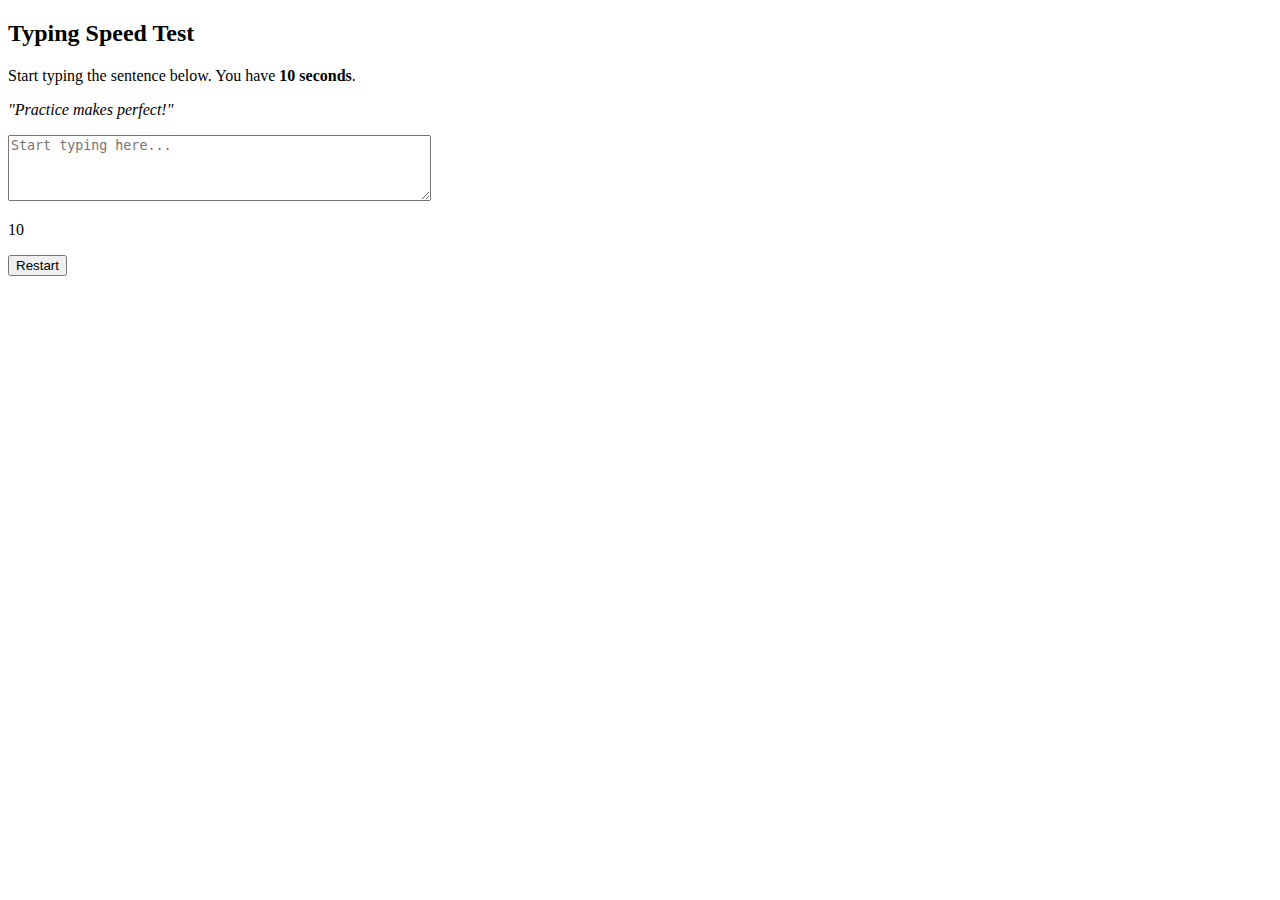
<file: Profile/profile.html>
<!DOCTYPE html>
<html lang="en">
<head>
  <meta charset="UTF-8">
  <title>Student Scoreboard</title>
  <link rel="stylesheet" href="profile.css">
</head>
<body>
  <!-- <div class="container">
    <h2>Student Scoreboard</h2>
    <ul id="studentList"></ul>
  </div>
  <p id="countdown">5</p> -->
  <h2>Typing Speed Test</h2>
<p>Start typing the sentence below. You have <strong>10 seconds</strong>.</p>
<p><em>"Practice makes perfect!"</em></p>

<textarea id="typingBox" rows="4" cols="50" placeholder="Start typing here..."></textarea>
<p id="countdown">10</p>
<p id="result"></p>
<button id="restartBtn">Restart</button>

  <script src="script.js"></script>
</body>
</html>
</file>
<file: Profile/profile.css>
/* body {
  font-family: Arial, sans-serif;
  background: #f0f0f0;
  display: flex;
  justify-content: center;
  align-items: center;
  height: 100vh;
}

.container {
  background: white;
  padding: 30px;
  border-radius: 8px;
  box-shadow: 0 0 10px rgba(0,0,0,0.1);
  width: 300px;
}

h2 {
  text-align: center;
  margin-bottom: 20px;
}

ul {
  list-style: none;
  padding: 0;
}

li {
  padding: 10px;
  border-bottom: 1px solid #ddd;
}

.high-score {
  color: green;
  font-weight: bold;
} */
</file>
